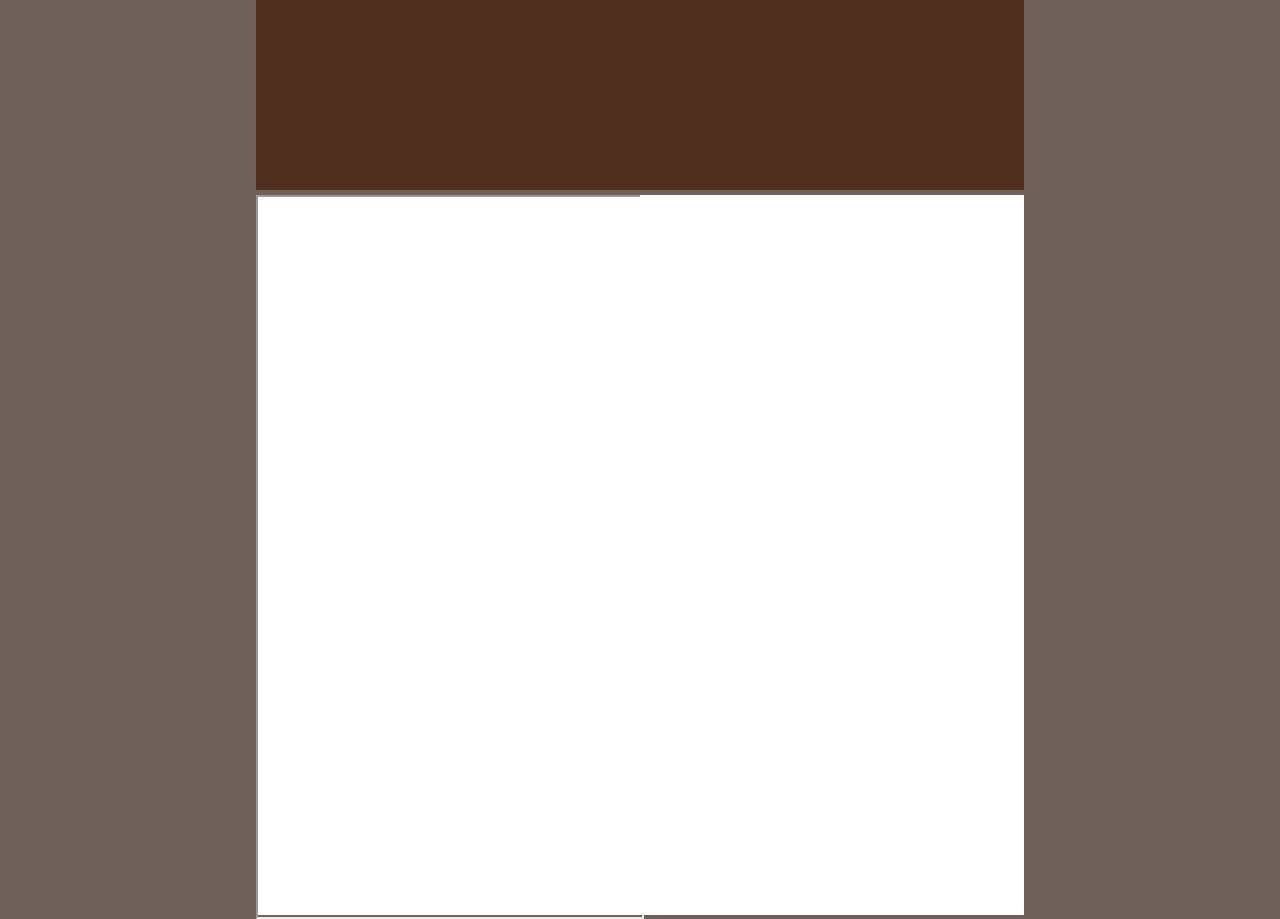
<file: page/yw/index.html>
﻿
<!DOCTYPE HTML PUBLIC "-//W3C//DTD XHTML 1.0 Transitional//EN" "http://www.w3.org/TR/xhtml1/DTD/xhtml1-transitional.dtd">
<html xmlns="http://www.w3.org/1999/xhtml">
<head>
    <meta http-equiv="Content-Type" content="text/html; charset=gb2312" />
    <title> </title>
    <style type="text/css">
        body {
            background-color: #6F605A;
            margin: 0;
            padding: 0;
        }
        #head {
            border:none;
            height: 190px;
            width: 60%;
            left: 20%;
            right: 20%;
            position: absolute;
            background-color: #502F1E;
            margin: 0;
            padding: 0;
        }

        #left {
            border: none;
            background-color: white;
            width: 30%;
            height: 80%;
            float: left;
            margin: 0;
            left: 20%;
            top: 195px;
            position: absolute;
            margin: 0 0 0 0;
            padding: 0 0 0 0;
        }



        #right {
            border: none;
            background-color: white;
            width: 30%;
            height: 80%;
            float: left;
            margin: 0;
            left: 50%;
            top: 195px;
            position: absolute;
            margin: 0 0 0 0;
            padding: 0 0 0 0;
        }
        #top {
            border:none;
            height: 190px;
            width:100%;
            margin: 0 0 0 0;
            padding: 0 0 0 0;
        }
        #_left {
            
            width: 100%;
            height: 100%;
            margin: 0 0 0 0;
            padding: 0 0 0 0;
        }
        #_right {
            border: none;
            width: 100%;
            height: 100%;
            margin: 0 0 0 0;
            padding: 0 0 0 0;
        }
    </style>
</head>
<body>
    <div id="head"><iframe src="top.aspx" id="top" name="_top"></iframe></div>
    <div id="content">
        <div id="left"><iframe src="index_left.aspx" id="_left" name="_left"></iframe></div>
        <div id="right"><iframe src="index_right.aspx" id="_right" name="_right"></iframe></div>
    </div>
</body>
</html>
</file>
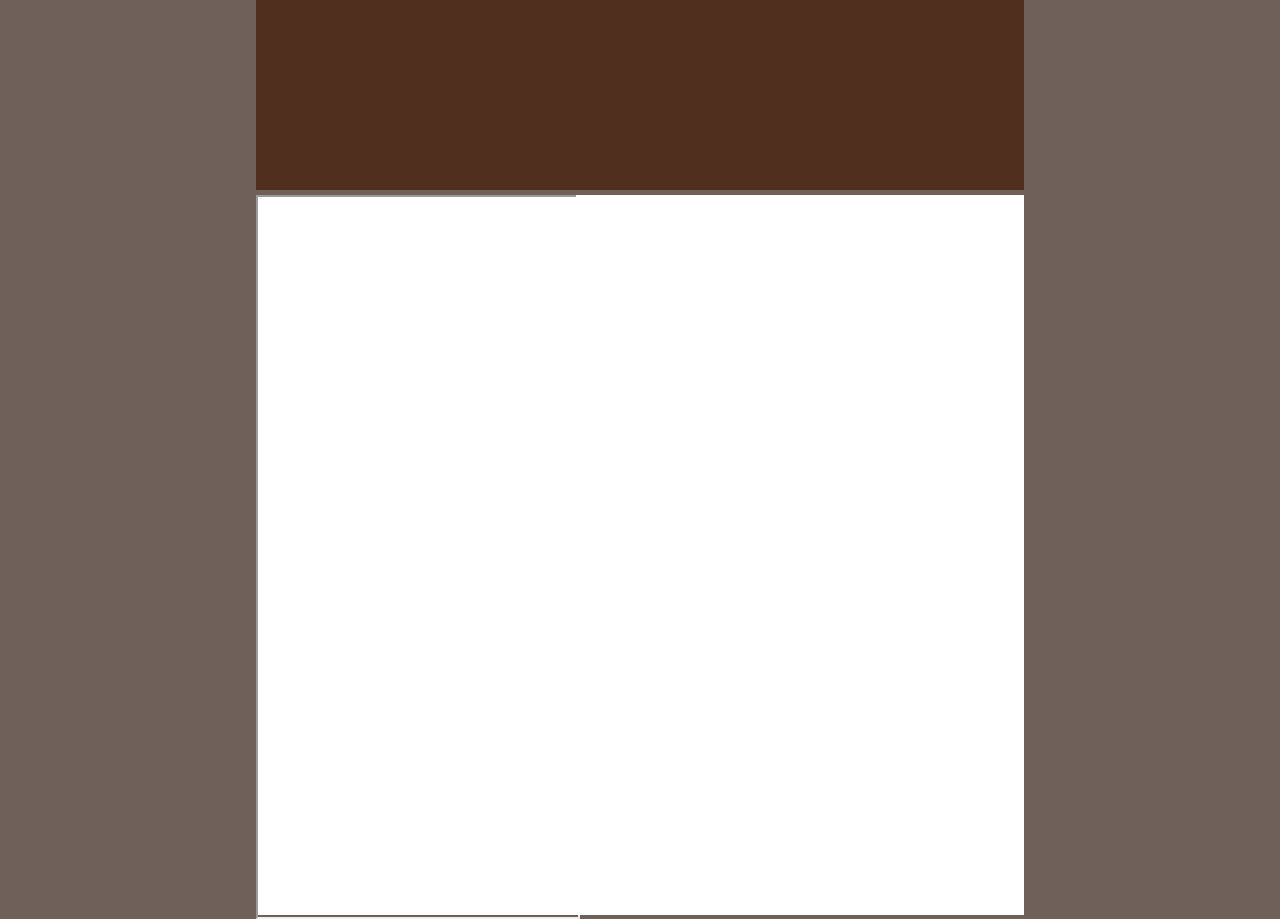
<file: page/jl/comment.html>
﻿
<!DOCTYPE HTML PUBLIC "-//W3C//DTD XHTML 1.0 Transitional//EN" "http://www.w3.org/TR/xhtml1/DTD/xhtml1-transitional.dtd">
<html xmlns="http://www.w3.org/1999/xhtml">
<head>
    <meta http-equiv="Content-Type" content="text/html; charset=gb2312" />
    <title> </title>
    <style type="text/css">
        body {
            background-color: #6F605A;
            margin: 0;
            padding: 0;
        }

        #head {
            border: none;
            height: 190px;
            width: 60%;
            left: 20%;
            right: 20%;
            position: absolute;
            background-color: #502F1E;
            margin: 0,0,0,0;
            padding: 0,0,0,0;
        }

        #left {
            border: none;
            background-color: white;
            width: 25%;
            height: 80%;
            float: left;
            margin: 0;
            left: 20%;
            top: 195px;
            position: absolute;
            margin: 0 0 0 0;
            padding: 0 0 0 0;
        }



        #right {
            border: none;
            background-color: white;
            width: 35%;
            height: 80%;
            float: left;
            margin: 0;
            left: 45%;
            top: 195px;
            position: absolute;
            margin: 0 0 0 0;
            padding: 0 0 0 0;
        }

        #top {
            border: none;
            height: 190px;
            width: 100%;
            margin: 0 0 0 0;
            padding: 0 0 0 0;
        }

        #_left {
            width: 100%;
            height: 100%;
            margin: 0 0 0 0;
            padding: 0 0 0 0;
        }

        #_right {
            border: none;
            width: 100%;
            height: 100%;
            margin: 0 0 0 0;
            padding: 0 0 0 0;
        }
    </style>
</head>
<body>
    <div id="head"><iframe src="../yw/top.aspx" id="top" name="_top"></iframe></div>
    <div id="content">
        <div id="left"><iframe src="comment_left.aspx" id="_left" name="_left"></iframe></div>
        <div id="right"><iframe src="comment_right.aspx" id="_right" name="_right"></iframe></div>
    </div>
</body>
</html>
</file>
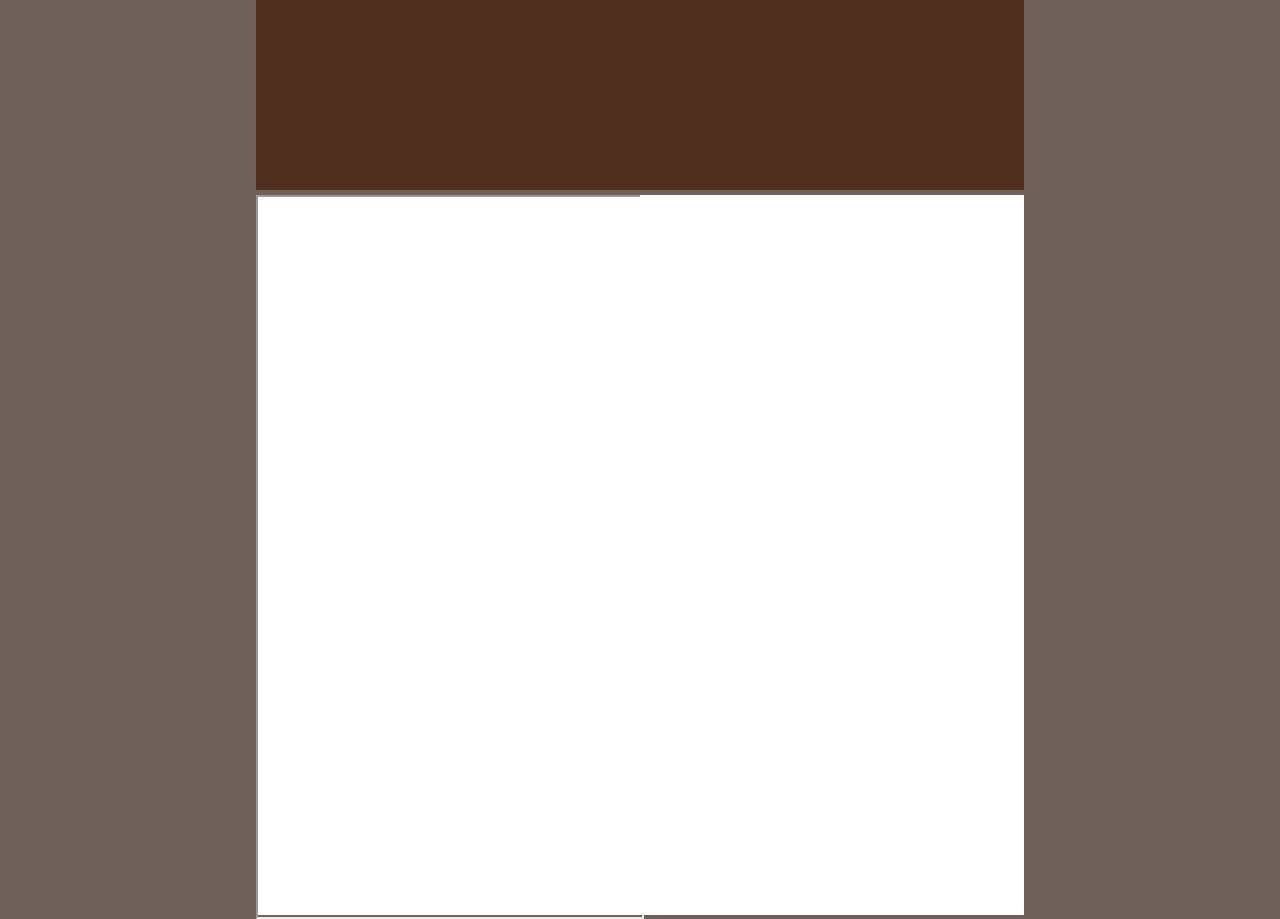
<file: page/jl/reward.html>
﻿
<!DOCTYPE HTML PUBLIC "-//W3C//DTD XHTML 1.0 Transitional//EN" "http://www.w3.org/TR/xhtml1/DTD/xhtml1-transitional.dtd">
<html xmlns="http://www.w3.org/1999/xhtml">
<head>
    <meta http-equiv="Content-Type" content="text/html; charset=gb2312" />
    <title> </title>
    <style type="text/css">
        body {
            background-color: #6F605A;
            margin: 0;
            padding: 0;
        }

        #head {
            border: none;
            height: 190px;
            width: 60%;
            left: 20%;
            right: 20%;
            position: absolute;
            background-color: #502F1E;
            margin: 0,0,0,0;
            padding: 0,0,0,0;
        }

        #left {
            border: none;
            background-color: white;
            width: 30%;
            height: 80%;
            float: left;
            margin: 0;
            left: 20%;
            top: 195px;
            position: absolute;
            margin: 0 0 0 0;
            padding: 0 0 0 0;
        }



        #right {
            border: none;
            background-color: white;
            width: 30%;
            height: 80%;
            float: left;
            margin: 0;
            left: 50%;
            top: 195px;
            position: absolute;
            margin: 0 0 0 0;
            padding: 0 0 0 0;
        }

        #top {
            border: none;
            height: 190px;
            width: 100%;
            margin: 0 0 0 0;
            padding: 0 0 0 0;
        }

        #_left {
            width: 100%;
            height: 100%;
            margin: 0 0 0 0;
            padding: 0 0 0 0;
        }

        #_right {
            border: none;
            width: 100%;
            height: 100%;
            margin: 0 0 0 0;
            padding: 0 0 0 0;
        }
    </style>
</head>
<body>
    <div id="head"><iframe src="../yw/top.aspx" id="top" name="_top"></iframe></div>
    <div id="content">
        <div id="left"><iframe src="addreward.aspx" id="_left" name="_left"></iframe></div>
        <div id="right"><iframe src="reward_right.aspx" id="_right" name="_right"></iframe></div>
    </div>
</body>
</html>
</file>
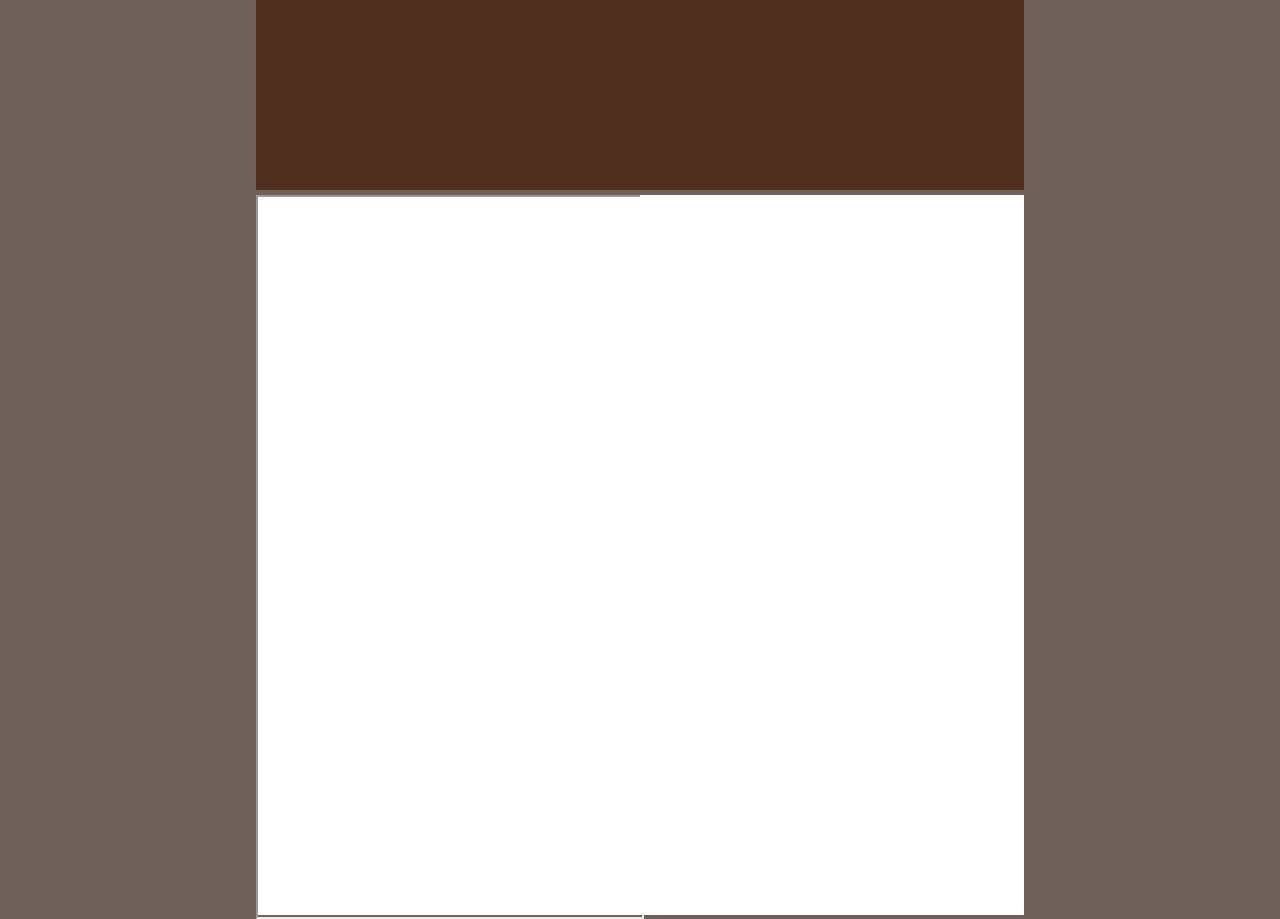
<file: page/yw/book.html>
﻿
<!DOCTYPE HTML PUBLIC "-//W3C//DTD XHTML 1.0 Transitional//EN" "http://www.w3.org/TR/xhtml1/DTD/xhtml1-transitional.dtd">
<html xmlns="http://www.w3.org/1999/xhtml">
<head>
    <meta http-equiv="Content-Type" content="text/html; charset=gb2312" />
    <title> </title>
    <style type="text/css">
        body {
            background-color: #6F605A;
            margin: 0;
            padding: 0;
        }

        #head {
            border: none;
            height: 190px;
            width: 60%;
            left: 20%;
            right: 20%;
            position: absolute;
            background-color: #502F1E;
            margin: 0,0,0,0;
            padding: 0,0,0,0;
        }

        #left {
            border: none;
            background-color: white;
            width: 30%;
            height: 80%;
            float: left;
            margin: 0;
            left: 20%;
            top: 195px;
            position: absolute;
            margin: 0 0 0 0;
            padding: 0 0 0 0;
        }



        #right {
            border: none;
            background-color: white;
            width: 30%;
            height: 80%;
            float: left;
            margin: 0;
            left: 50%;
            top: 195px;
            position: absolute;
            margin: 0 0 0 0;
            padding: 0 0 0 0;
        }

        #top {
            border: none;
            height: 190px;
            width: 100%;
            margin: 0 0 0 0;
            padding: 0 0 0 0;
        }

        #_left {
            width: 100%;
            height: 100%;
            margin: 0 0 0 0;
            padding: 0 0 0 0;
        }

        #_right {
            border: none;
            width: 100%;
            height: 100%;
            margin: 0 0 0 0;
            padding: 0 0 0 0;
        }
    </style>
</head>
<body>
    <div id="head"><iframe src="top.aspx" id="top" name="_top"></iframe></div>
    <div id="content">
        <div id="left"><iframe src="AddBook.aspx" id="_left" name="_left"></iframe></div>
        <div id="right"><iframe src="book_right.aspx" id="_right" name="_right"></iframe></div>
    </div>
</body>
</html>
</file>
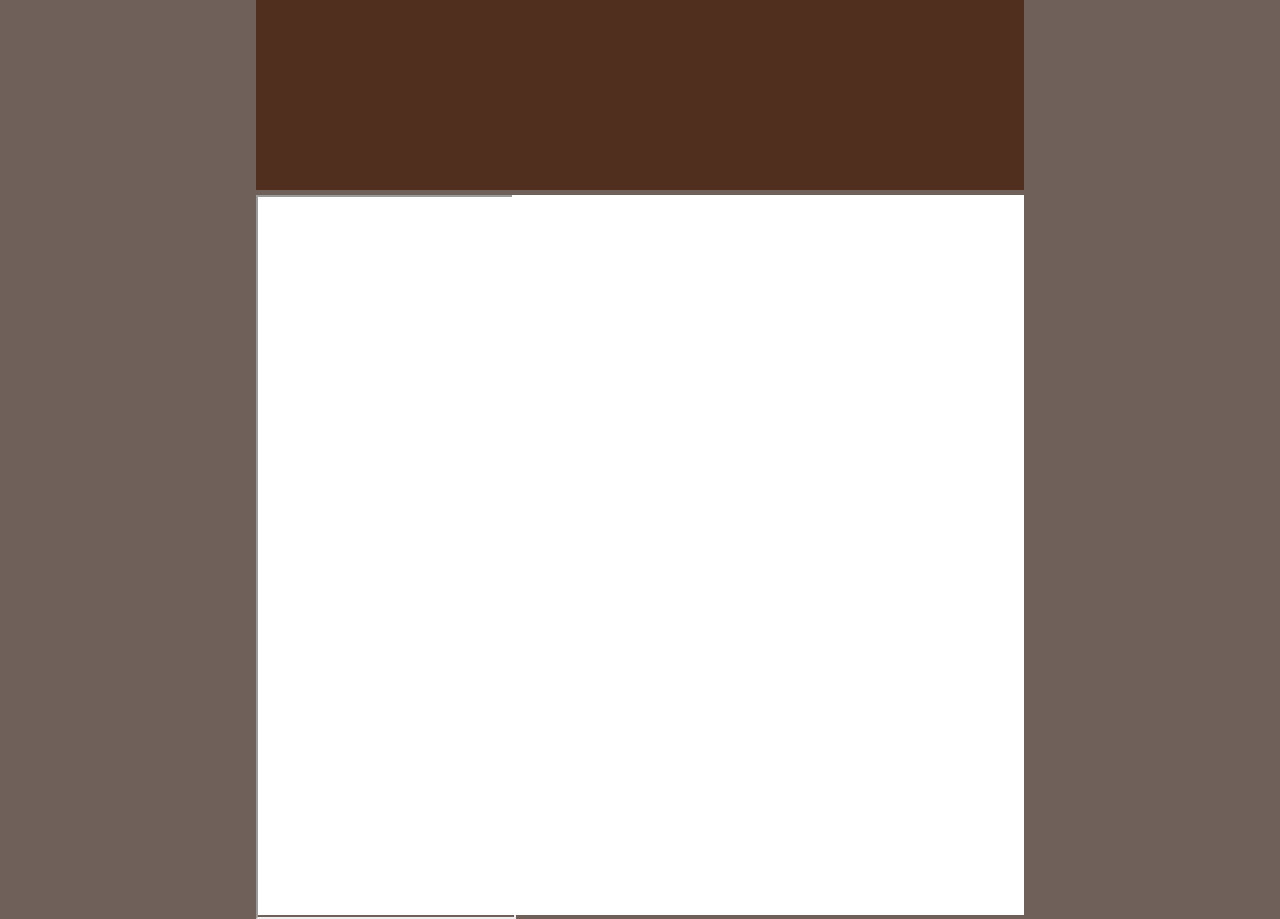
<file: page/yw/maintain.html>
﻿
<!DOCTYPE HTML PUBLIC "-//W3C//DTD XHTML 1.0 Transitional//EN" "http://www.w3.org/TR/xhtml1/DTD/xhtml1-transitional.dtd">
<html xmlns="http://www.w3.org/1999/xhtml">
<head>
    <meta http-equiv="Content-Type" content="text/html; charset=gb2312" />
    <title> </title>
    <style type="text/css">
        body {
            background-color: #6F605A;
            margin: 0;
            padding: 0;
        }

        #head {
            border: none;
            height: 190px;
            width: 60%;
            left: 20%;
            right: 20%;
            position: absolute;
            background-color: #502F1E;
            margin: 0,0,0,0;
            padding: 0,0,0,0;
        }

        #left {
            border: none;
            background-color: white;
            width: 20%;
            height: 80%;
            float: left;
            margin: 0;
            left: 20%;
            top: 195px;
            position: absolute;
            margin: 0 0 0 0;
            padding: 0 0 0 0;
        }



        #right {
            border: none;
            background-color: white;
            width: 40%;
            height: 80%;
            float: left;
            margin: 0;
            left: 40%;
            top: 195px;
            position: absolute;
            margin: 0 0 0 0;
            padding: 0 0 0 0;
        }

        #top {
            border: none;
            height: 190px;
            width: 100%;
            margin: 0 0 0 0;
            padding: 0 0 0 0;
        }

        #_left {
            width: 100%;
            height: 100%;
            margin: 0 0 0 0;
            padding: 0 0 0 0;
        }

        #_right {
            border: none;
            width: 100%;
            height: 100%;
            margin: 0 0 0 0;
            padding: 0 0 0 0;
        }
    </style>
</head>
<body>
    <div id="head"><iframe src="top1.aspx" id="top" name="_top"></iframe></div>
    <div id="content">
        <div id="left"><iframe src="maintain_left.aspx" id="_left" name="_left"></iframe></div>
        <div id="right"><iframe src="webstate_right.aspx" id="_right" name="_right"></iframe></div>
    </div>
</body>
</html>
</file>
